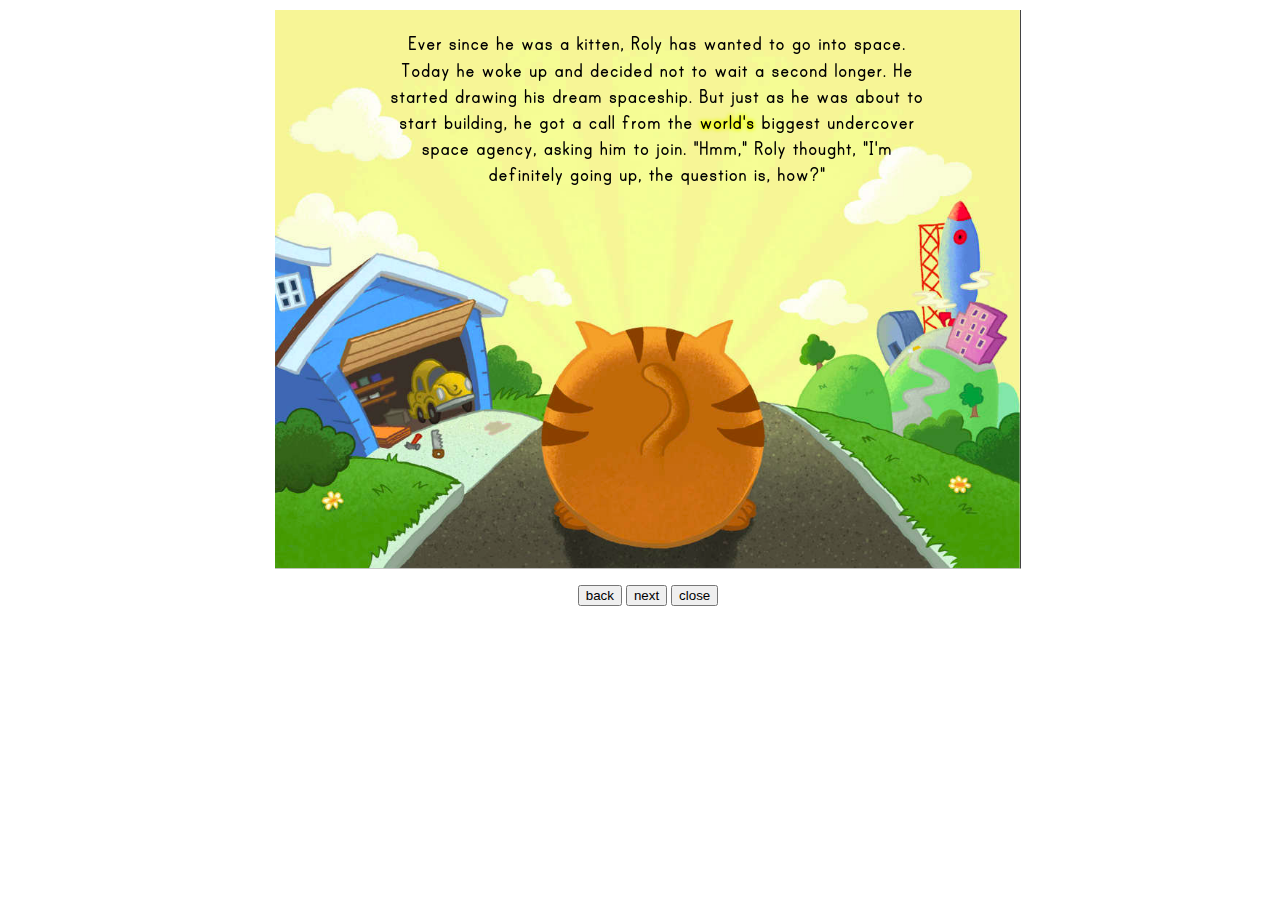
<file: pages/page1.html>
<!DOCTYPE <!DOCTYPE html>
<html>
<head>
    <meta charset="utf-8" />
    <title>Rolly's Book</title>
    <link rel="stylesheet" href="../style.css" />
    <script src="../script.js"></script>
</head>
<body>
        <div id="page1">
    
                <img id="page-pic" src="../images/page1.png">
               
          
                <p>
                      <button onclick="back1()">back</button>
                      <button onclick="next2()">next</button>
                      <button onclick="close()">close</button>
                </p>
                
              </div>
</body>
</html>
</file>
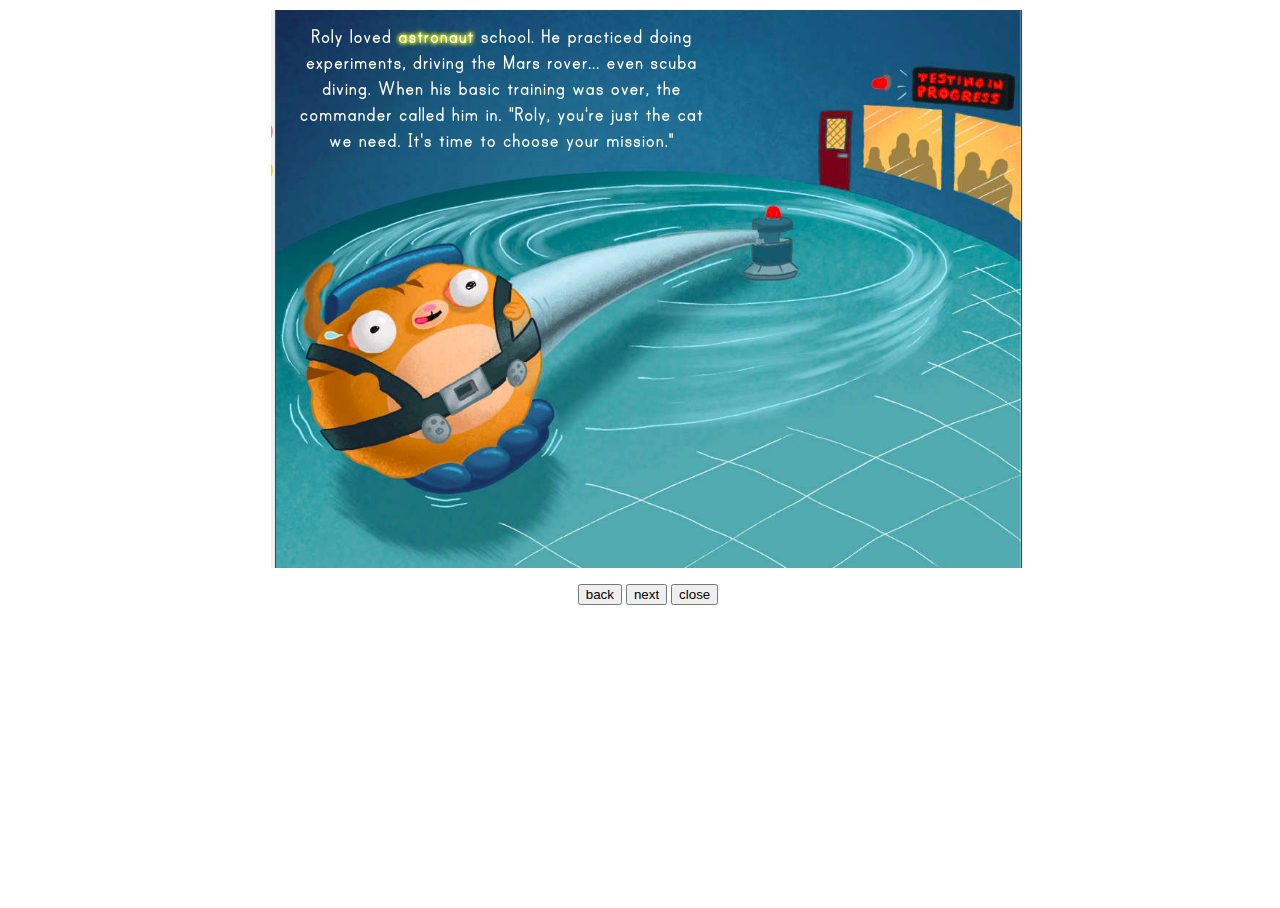
<file: pages/page2.html>
<!DOCTYPE <!DOCTYPE html>
<html>
<head>
    <meta charset="utf-8" />
    <title>Rolly's Book</title>
    <link rel="stylesheet" href="../style.css" />
    <script src="../script.js"></script>
</head>
<body>
        <div id="page2">
    
        
                <img id="page-pic" src="../images/page2.png">
          
                <p>
                        <button onclick="back2()">back</button>
                        <button onclick="next3()">next</button>
                        <button onclick="close()">close</button>
                </p>
                
              </div>
        
            
</body>
</html>
</file>
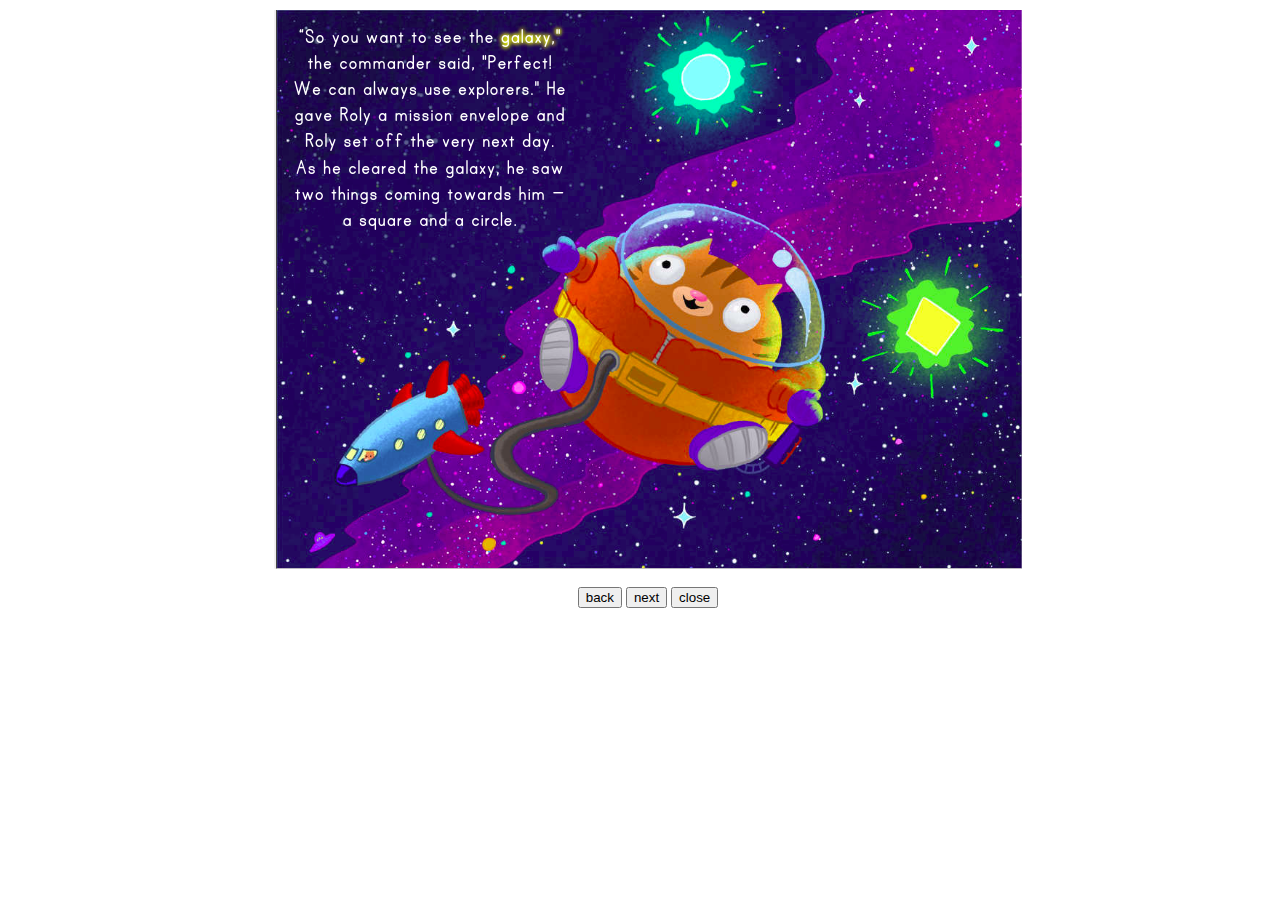
<file: pages/page3.html>
<!DOCTYPE <!DOCTYPE html>
<html>
<head>
    <meta charset="utf-8" />
    <title>Rolly's Book</title>
    <link rel="stylesheet"href="../style.css" />
    <script src="../script.js"></script>
</head>
<body>
        <div id="page3">
                
                <img id="page-pic" src="../images/page3.png">
          
                <p>
                  <button onclick="back3()">back</button>
                  <button onclick="next4()">next</button>
                  <button onclick="close()">close</button>
                </p>
                
              </div>
        
              
</body>
</html>
</file>
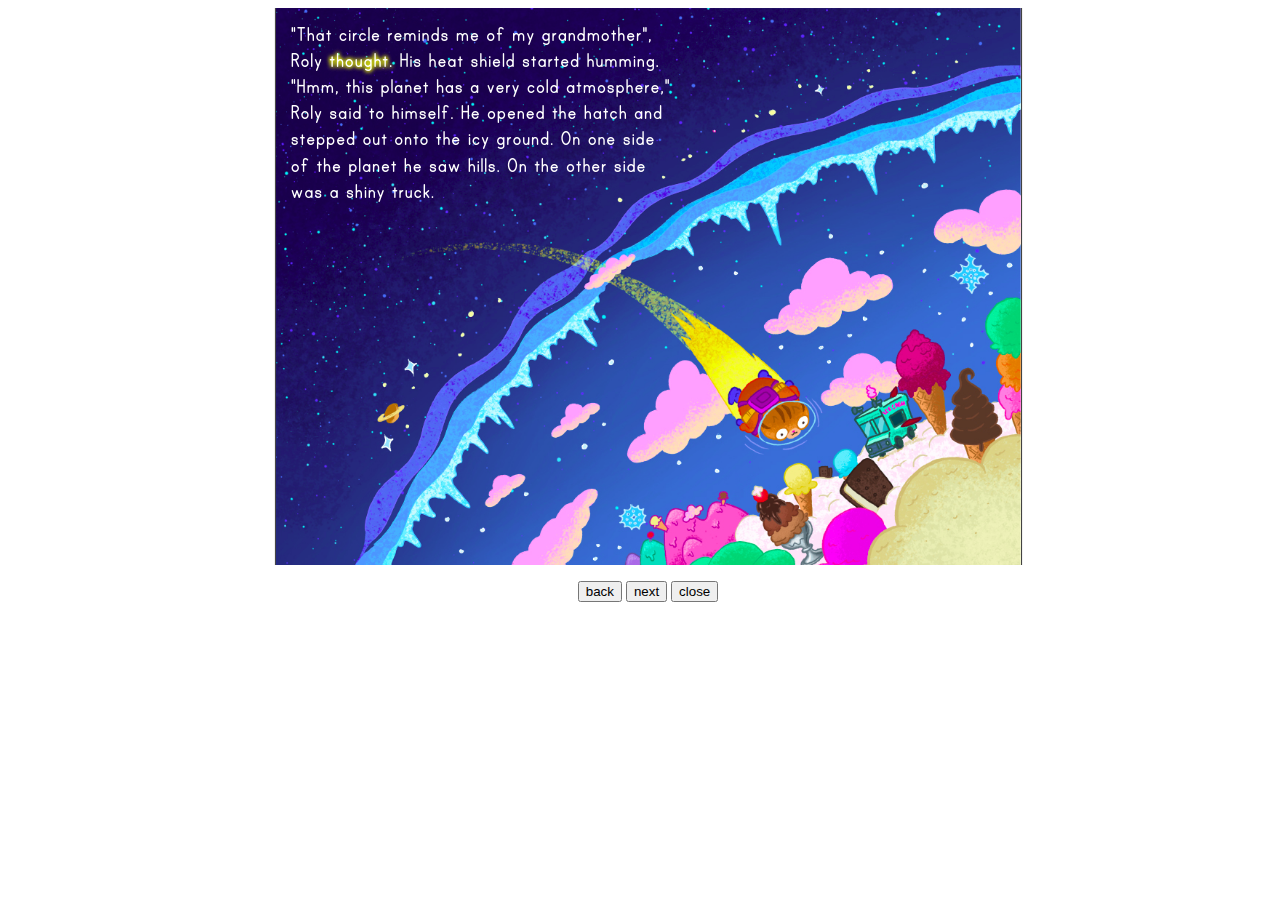
<file: pages/page4.html>
<!DOCTYPE <!DOCTYPE html>
<html>
<head>
    <meta charset="utf-8" />
    <title>Rolly's Book</title>
    <link rel="stylesheet" href="../style.css" />
    <script src="../script.js"></script>
</head>
<body>
        <div id="page4">
                
                <img id="page-pic" src="../images/page4.png">
                
          
                <p>
                  <button onclick="back4()">back</button>
                  <button onclick="next5()">next</button>
                  <button onclick="close()">close</button>
                </p>
                
              </div>
        
             
</body>
</html>
</file>
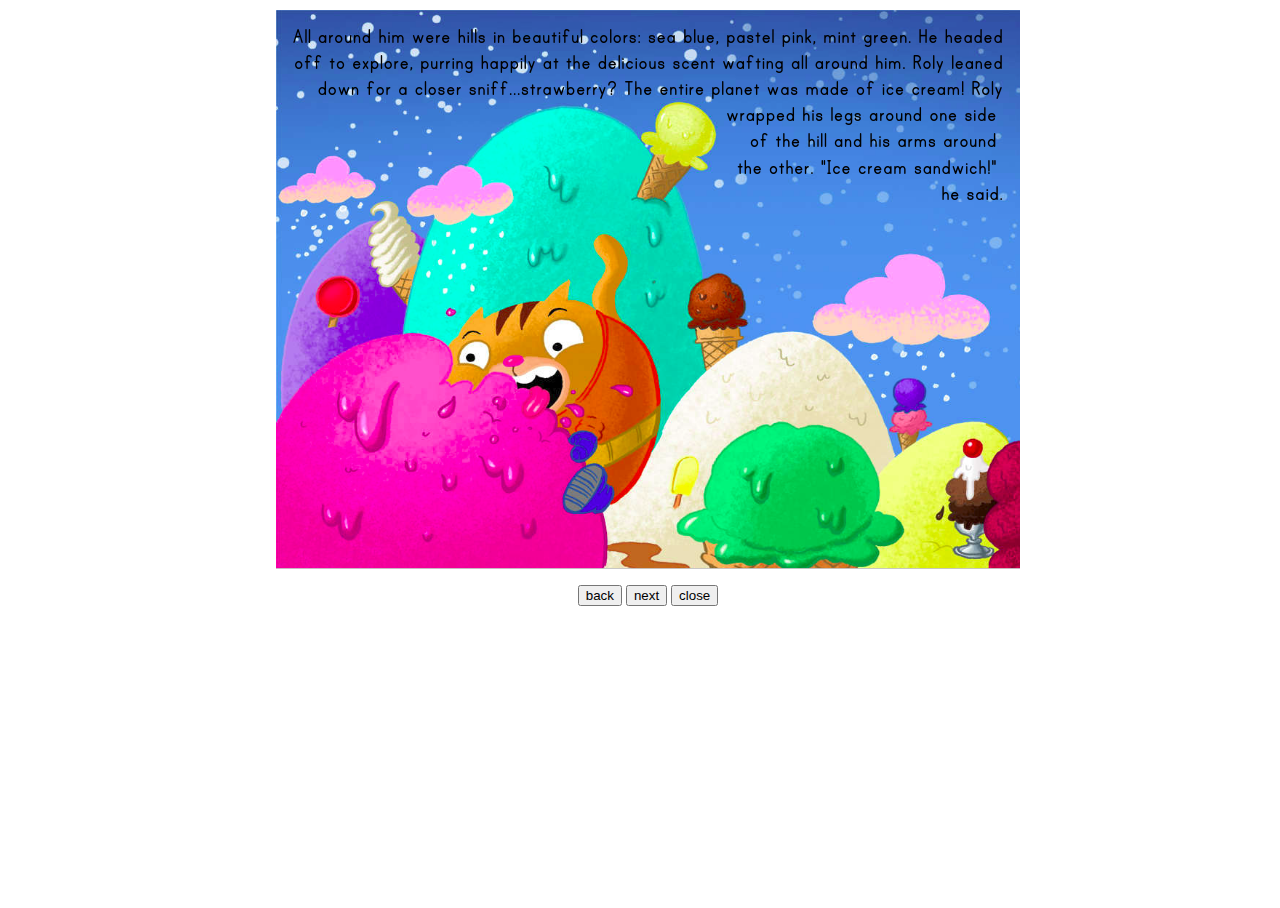
<file: pages/page5.html>
<!DOCTYPE <!DOCTYPE html>
<html>
<head>
    <meta charset="utf-8" />
    <title>Rolly's Book</title>
    <link rel="stylesheet" href="../style.css" />
    <script src="../script.js"></script>
</head>
<body>
        <div id="page5">
                
                <img id="page-pic" src="../images/page5.png">
                
          
                <p>
                  <button onclick="back4()">back</button>
                  <button onclick="next6()">next</button>
                  <button onclick="close()">close</button>
                </p>
                
              </div>
    
             
</body>
</html>
</file>
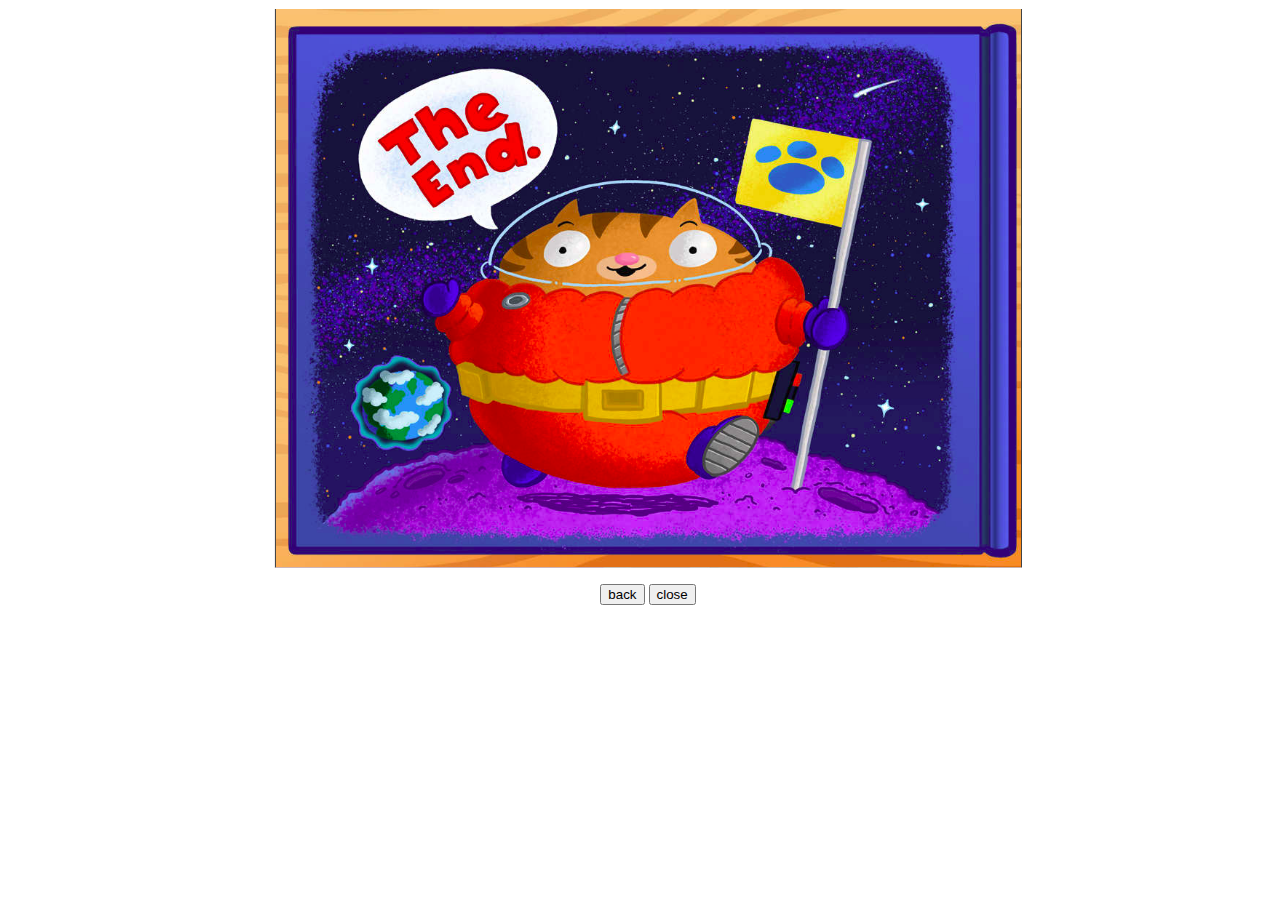
<file: pages/page6.html>
<!DOCTYPE <!DOCTYPE html>
<html>
<head>
    <meta charset="utf-8" />
    <title>Rolly's Book</title>
    <link rel="stylesheet" href="../style.css" />
    <script src="../script.js"></script>
</head>
<body>
        <div id="page6">
            
                <img id="page-pic" src="../images/page6.png">
                
          
                <p>
                  <button onclick="back4()">back</button>
                  <button onclick="close()">close</button>
                </p>
                
              </div>
</body>
</html>
</file>
<file: style.css>
#cover {
    z-index: 1;
    position: absolute;
    background-color: lightgray;
    width: 100%;
    height: 100%;
    text-align: center;
    transition: 1s;
    transform-origin: 0;
  }
  
  .open-book {
    transform: rotateY(180deg);
  }
  
  #cover-title {
    color: black;
    font-family: Courier;
    font-size: 12pt;
    text-align: center;
  }
  
  /* #cover-pic {
    width: 150px;
    height: 150px;
  } */
  
  #outside-help {
    color: black;
    font-family: Courier;
    font-size: 12pt;
    text-align: center;
    padding: 20px;
  }
  
  #page1 {
    z-index: 0;
    position: absolute;
    background-color: white;
    width: 100%;
    height: 100%;
    text-align: center;
  }
  #page2 {
    z-index: 0;
    position: absolute;
    background-color: white;
    width: 100%;
    height: 100%;
    text-align: center;
  }
  #page3 {
    z-index: 0;
    position: absolute;
    background-color: white;
    width: 100%;
    height: 100%;
    text-align: center;
  }
  #page4 {
    z-index: 0;
    position: absolute;
    background-color: white;
    width: 100%;
    height: 100%;
    text-align: center;
  }
  #page5 {
    z-index: 0;
    position: absolute;
    background-color: white;
    width: 100%;
    height: 100%;
    text-align: center;
  }
  #page6 {
    z-index: 0;
    position: absolute;
    background-color: white;
    width: 100%;
    height: 100%;
    text-align: center;
  }
  
  /* #page-title {
    color: black;
    font-family: Courier;
    font-size: 12pt;
    text-align: center;
  } */
  
  /* #page-pic {
    width: 50px;
    height: 150px;
  } */
  
  #message {
    color: black;
    font-family: Courier;
    font-size: 12pt;
    text-align: center;
  }
  
  button {
    /*background: silver;*/
  }
</file>
